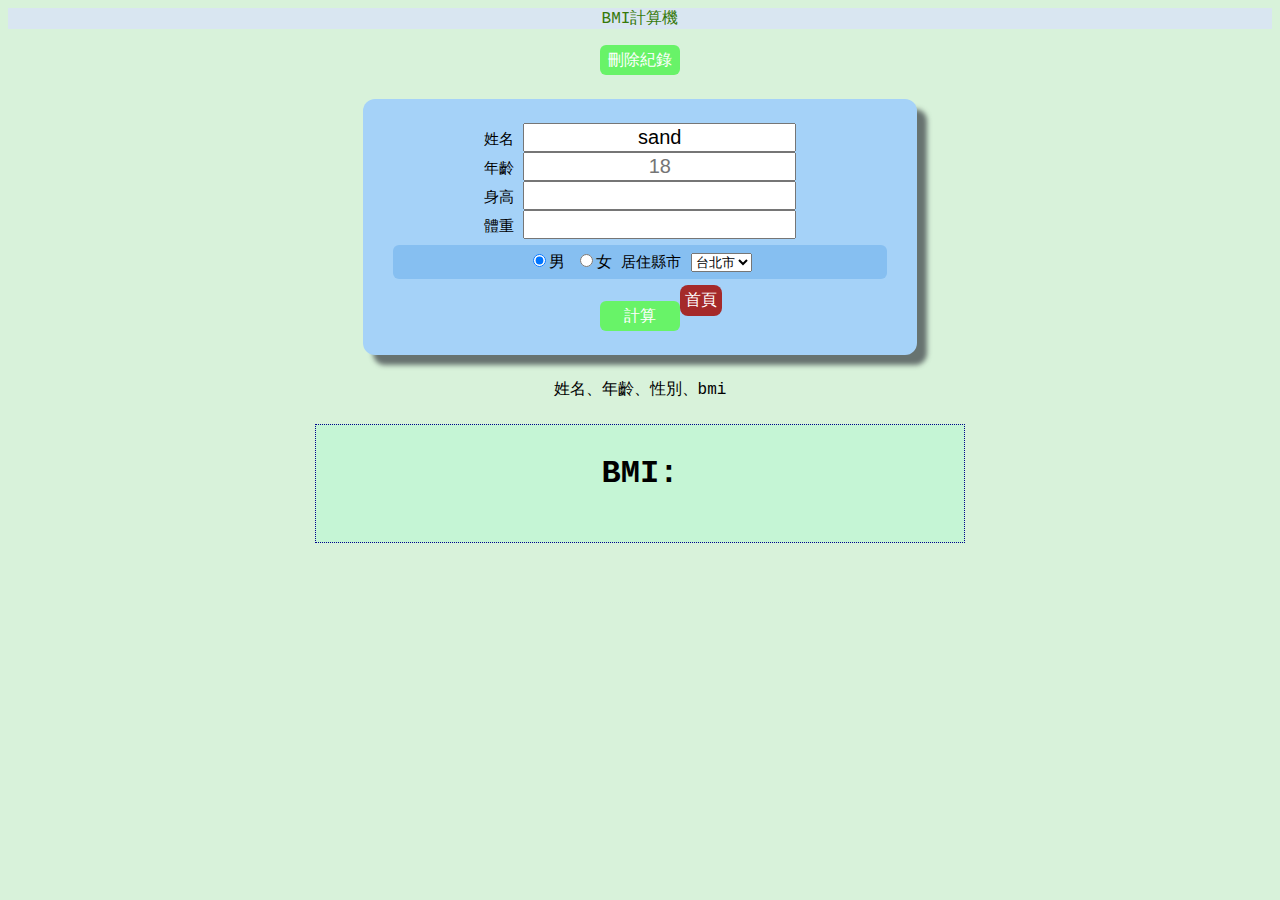
<file: bmi.html>
<!DOCTYPE html>
<html lang="en">

<head>
    <meta charset="UTF-8">
    <meta name="viewport" content="width=device-width, initial-scale=1.0">
    <title>BMI計算機</title>

    <link rel="stylesheet" href="css/style.css">
    <link rel="stylesheet" href="css/bmi.css">
    <style>

    </style>
    <script src="js/bmi.js"></script>
</head>

<body>
    <div class="main-title">BMI計算機</div>
    <botton type="button" style="background-color: orange;color: black;"></botton>

    <div id="record"></div>
    <button type='button' id="deleteRecordBtn">刪除紀錄</button>


    <form accept="">
        <label for="username">姓名</label>
        <input id="username" name="username" type="text" placeholder="請輸入姓名" value="sand"><br>
        <label for="age">年齡</label>
        <input id="age" name="age" type="text" placeholder="18"><br>
        <label for="height">身高</label>
        <input id="height" name="height" type="text" step="0.1"><br>
        <label for="weight">體重</label>
        <input id="weight" name="weight" type="text" step="0.1"><br>

        <div class="panel1">
            <input type="radio" name="sex" id="maid" checked value="男生">男
            <input type="radio" name="sex" id="female" value="女生">女
            <!-- <input type="file" name="" id=""> -->

            <label for="county">居住縣市</label>
            <select name="county" id="county">
                <option value="台北市">台北市</option>
                <option value="新北市">新北市</option>
                <option value="桃園市">桃園市</option>
                <option value="新竹縣">新竹縣</option>
                <option value="苗栗縣">苗栗縣</option>
                <option value="彰化縣">彰化縣</option>
                <option value="南投縣">南投縣</option>
                <option value="雲林縣">雲林縣</option>
                <option value="嘉義縣">嘉義縣</option>
                <option value="高雄市">高雄市</option>
                <option value="臺南市">臺南市</option>
                <option value="屏東縣">屏東縣</option>
                <option value="宜蘭縣">宜蘭縣</option>
                <option value="花蓮縣">花蓮縣</option>
                <option value="臺東縣">臺東縣</option>
                <option value="澎湖縣">澎湖縣</option>
                <option value="金門縣">金門縣</option>
                <option value="連江縣">連江縣</option>

            </select>
        </div>


        <button type="button" onclick="calc()">計算</button>
        <a href="index.html">首頁</a>
    </form>

    <div id="info">
        姓名、年齡、性別、bmi
    </div>

    <div id="result">
        BMI:<span class="bmi">

        </span>
        <p class="comment"></p>
    </div>

    <div id="tableRecord">

    </div>




    <!--  -->
    <script>
        const nameE1 = document.querySelector("#username");
        const ageE1 = document.querySelector("#age");
        const heightE1 = document.querySelector("#height");
        const weightE1 = document.querySelector("#weight");
        const countyE1 = document.querySelector("#county");
        const sexE1 = document.querySelector("input[name='sex']:checked");
        const deleteRecordBtn = document.querySelector('#deleteRecordBtn');
        // console.log(sexE1.value, countyE1.value, nameE1, ageE1, heightE1.value, weightE1.value);

        console.log(deleteRecordBtn);

        deleteRecordBtn.addEventListener('click', function () {
            if (!confirm('是否確定刪除?!')) {
                return;

            }


            localStorage.removeItem('record');
            localStorage.removeItem('datas');
            // 刷新頁面
            //window.localStorage.href = '';
            //清除資料

            data.total = 0;
            data.count = 0;
            datas = [];
            document.querySelector('#record').innerHTML = '';
            document.querySelector('#tableRecord').innerHTML = '';
        });

        // 物件==>字典
        let data = {
            total: 0,
            count: 0
        }
        // 陣列
        let datas = JSON.parse(localStorage.getItem('datas')) || [];
        // 將物件轉換
        record = JSON.parse(localStorage.getItem('record'));
        if (record) {
            data = record;
            // 加入顯示紀錄動作
            let avg = (data.total / data.count).toFixed(1);
            document.querySelector('#record').innerHTML = `紀錄人數:${data.count} 平均BMI:${avg}`;

        }

        if (datas.length > 0) {
            renderTable(datas);
        }


        function addRow(data) {
            return `
                <tr>
                    <th>${data.name}</th>
                    <th>${data.count}</th>
                    <th>${data.age}</th>
                    <th>${data.sex}</th>
                    <th>${data.height}</th>
                    <th>${data.weight}</th>
                    <th>${data.bmi}</th>
                </tr>
                `
        }

        function renderTable(datas) {
            console.log(123);

            tableData = "";
            for (let i = 0; i < datas.length; i++) {
                console.log(i + 1, datas[i]);
                tableData += addRow(datas[i]);

            }
            let tableHtml = `
                    <table border='1px'>
                        <thead>
                            <tr>
                                <th>姓名</th>
                                <th>縣市</th>
                                <th>年齡</th>
                                <th>姓別</th>
                                <th>身高</th>
                                <th>體重</th>
                                <th>BMI</th>
                            </tr>
                        </thead>
                        <tbody>
                        ${tableData}
                        </tbody>
                    </table>
                     `

            console.log(tableHtml);
            document.querySelector('#tableRecord').innerHTML = tableHtml;
        }





        function calc() {
            let sexE1 = document.querySelector("input[name='sex']:checked");
            let height = heightE1.value;
            let weight = weightE1.value;
            let name = nameE1.value;
            let age = ageE1.value;
            let sex = sexE1.value;
            let count = countyE1.value;

            // 判斷height  跟 weight 要大於0跟數值not isNan
            // and ==> && or ==>||
            if (height <= 0 || weight <= 0) {

                alert("請輸入正確數值!");
                return;
            }

            document.querySelector("#result").hidden = false;

            // 取得最新的選取

            let userInfo = `${nameE1.value} 年齡:${ageE1.value} 性別:${sexE1.value} 縣市:${countyE1.value} `;
            console.log(userInfo);
            document.querySelector("#info").innerHTML = `<h2>${userInfo}</h2>`;

            //document.querySelector("#info").innerText = `${nameE1.value} 年齡:${ageE1.value} 性別:${sexE1.value} 縣市:${countyE1.value} `;

            let bmi = getBmi(height, weight)
            let result = getComment(bmi);


            console.log(bmi, result[0], result[1]);
            //document.querySelector("#result").innerHTML = `<h1>BMI:${bmi}<br>${comment}</h1>`
            const bmiE1 = document.querySelector(".bmi");
            bmiE1.innerText = bmi;
            bmiE1.style.color = result[1];
            document.querySelector(".comment").innerText = result[0];

            // 記錄每一次的bmi值
            // data['total'] += Number(bmi);
            data.total += Number(bmi);
            data.count += 1;

            console.log(data);
            let avg = (data.total / data.count).toFixed(1);
            document.querySelector('#record').innerHTML = `紀錄人數:${data.count} 平均BMI:${avg}`;

            // 本地網頁儲存
            localStorage.setItem('record', JSON.stringify(data));
            //localStorage.setItem('bmi ', bmi);

            //讀取資料


            //儲存單筆資料
            let person = {
                name: name,
                age: age,
                sex: sex,
                count: count,
                height: height,
                weight: weight,
                bmi: bmi
            }

            datas.push(person);
            console.log(person);
            //console.log(datas);
            renderTable(datas);

        }



    </script>
    <!-- 在body之上 -->
</body>

</html>
</file>
<file: css/style.css>
/*共用css區*/

body{
    text-align: center;
    /*body 的背景顏色設定為一種淡藍色 #f0f8ff*/
    background-color: #d8f2da; /*改變背景顏色*/
    font-family: '標楷體', Courier, monospace;
}
.title{
    color: rgb(255, 89, 34);
    font-family: 'Times New Roman', Times, serif;
    background-color: rgba(255, 223, 186, 0.8);
    /* 1rem=16px */
    font-size: 1.5rem; /*字型尺寸*/
    display: inline-block;
    width: 800px; /**/
    margin: 10PX 20px ;
    /* margin : 上 下 左 右*/
    /* margin : 上下 左右 */
    /* margin: all */
    padding: 20px;
    border: 1px solid red; /*實線*/
    border-radius: 6px; /*圓矩狀*/
}

.main-title{
    
    background-color:  #d9e6f1; 
    /* 淡藍色背景 */
}
</file>
<file: css/bmi.css>
.main-title {
    color: rgb(54, 121, 10);
}

form {
    position: relative;
    width: 40%;
    background-color: rgb(165, 210, 248);
    margin: 24px auto;
    padding: 24px;
    border-radius: 12px;
    box-shadow: 10px 10px 5px rgb(75, 83, 85, 0.8);
}

input {
    margin: 6pz 0px;
    font-size: 20px;
    text-align: center;
    /* 置中 */
}

/*label文字大小*/
label {
    font-size: 15px;
}

/* 性別/居住縣市 使用div */
.panel1 {
    background-color: rgb(134, 191, 241);
    padding: 6px;
    border: 2xp dotted pink;
    margin: 6px;
    border-radius: 6px;
}


button {
    margin-top: 1rem;
    width: 80px;
    height: 30px;
    background-color: rgb(104, 243, 104);
    border: none;
    font-size: 16px;
    border-radius: 6px;
    color: white;
}

button:hover {
    background-color: cadetblue;
    cursor: pointer;
    /* 游標==>小手 */
}

a {
    /* 絕對位置 (相對於relative)  */
    position: absolute;
    background-color: brown;
    color: white;
    padding: 5px;
    border-radius: 8px;
    text-decoration: none;
    /* right: 12px;
    top: 12px; */
}

a:hover {
    color: yellow;
}

#result {
    font-size: 2rem;
    font-weight: bold;
    background-color: rgb(197, 245, 213);
    width: 600px;
    margin: 24px auto;
    padding: 24px;
    border: 1px dotted darkblue;
}

table {
    background-color: rgb(220, 255, 243);
    margin: 0 auto;
    width: 600px;
    font-family: 'Courier New', Courier, monospace;
    border-collapse: collapse;
}


.comment {
    font-size: 1.5rem;
    font-weight: 200;
    font-family: 'Franklin Gothic Medium', 'Arial Narrow', Arial, sans-serif;
}

.bmi {
    font-size: 2.5rem;
}

@media screen and (max-width: 768px) {
    form {
        width: 80%;
    }

    .main-title {
        background-color: transparent;
        color: black;

    }

    #record {
        font-size: 1rem;
        width: 400px;
        margin: 12px auto;

    }

    table {
        width: 450px;
    }
}
</file>
